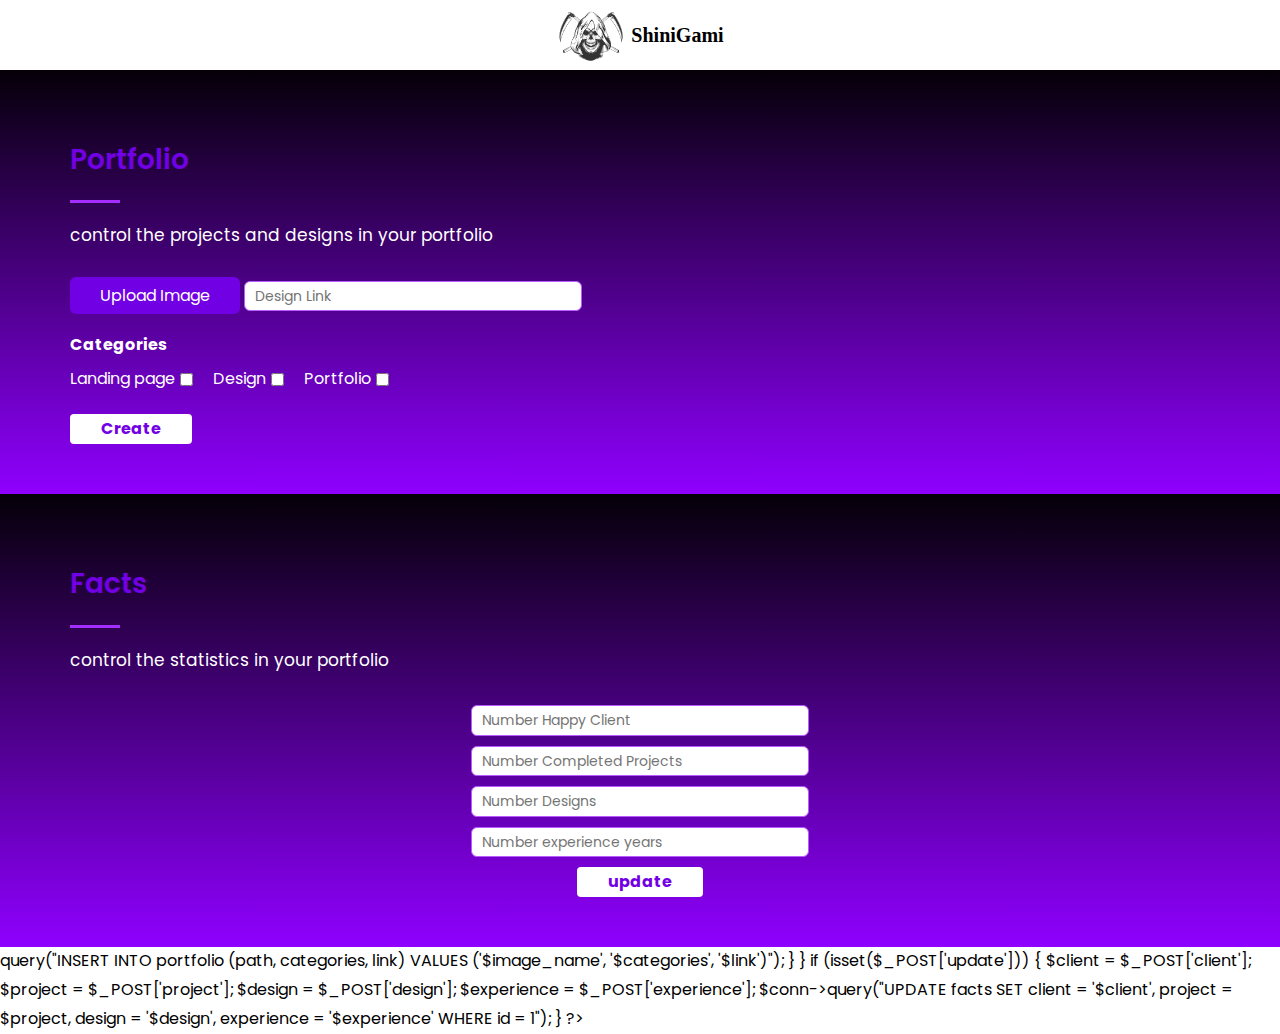
<file: dashboard.html>
<!DOCTYPE html>
<html lang="en">

<head>
  <meta charset="UTF-8">
  <meta name="viewport" content="width=device-width, initial-scale=1.0">
  <title>ShiniGami_Dashboard</title>
  <link rel="stylesheet" href="css/normalize.css">
  <link rel="stylesheet" href="css/main.css">
  <!--  -->
  <link rel="preconnect" href="https://fonts.googleapis.com">
  <link rel="preconnect" href="https://fonts.gstatic.com" crossorigin>
  <link href="https://fonts.googleapis.com/css2?family=Amiri:wght@400;700&family=Poppins:wght@400;600;700&display=swap"
    rel="stylesheet">
  <!--  -->
</head>

<body class="dashboard">
  <div class="logo">
    <img class="logo_image" src="imgs/shinigami_black_logo.webp" alt="logo">
    <span class="logo_text">ShiniGami</span>
  </div>
  <!-- PORTFOLIO -->
  <section class="portfolio_control">
    <div class="container">
      <div class="heading">
        <h2 class="title">Portfolio</h2>
        <p class="para">
          control the projects and designs in your portfolio
        </p>
      </div>
      <form method="POST" enctype="multipart/form-data">
        <div class="group_head">
          <label class="image_label" for="image">Upload Image</label>
          <input type="file" name="image" id="image" hidden>
          <input type="text" name="link" id="link" placeholder="Design Link">
        </div>
        <strong>Categories</strong>
        <div class="checkboxes">
          <div class="group">
            <label for="cat_1">Landing page</label>
            <input type="checkbox" name="cat_1" id="cat_1" value="lp">
          </div>
          <div class="group">
            <label for="cat_2">Design</label>
            <input type="checkbox" name="cat_2" id="cat_2" value="design">
          </div>
          <div class="group">
            <label for="cat_3">Portfolio</label>
            <input type="checkbox" name="cat_3" id="cat_3" value="portfolio">
          </div>
        </div>
        <button type="submit" name="upload">Create</button>
      </form>
  </section>
  <!-- FACTS -->
  <section class="facts_control">
    <div class="container">
      <div class="heading">
        <h2 class="title">Facts</h2>
        <p class="para">
          control the statistics in your portfolio
        </p>
      </div>
      <form method="POST">
        <input type="number" name="client" placeholder="Number Happy Client">
        <input type="number" name="project" placeholder="Number Completed Projects">
        <input type="number" name="design" placeholder="Number Designs">
        <input type="number" name="experience" placeholder="Number experience years">
        <button type="submit" name="update">update</button>
      </form>
  </section>
  </div>
</body>

</html>
<?php
$conn = new mysqli('localhost', 'root', '', 'shinigami');
if (isset($_POST['upload'])) {
  $link = $_POST['link'];
  $categories = "";
  if (isset($_POST['cat_1'])) {
    $categories = $categories  . $_POST['cat_1'] . " ";
  }
  if (isset($_POST['cat_2'])) {
    $categories = $categories  . $_POST['cat_2'] . " ";
  }
  if (isset($_POST['cat_3'])) {
    $categories = $categories  . $_POST['cat_3'];
  }
  $image_name = basename($_FILES['image']['name']);
  $image_name = $_FILES['image']['name'];
  $temp_name = $_FILES['image']['tmp_name'];
  $path = "./imgs/designs/" . $image_name;
  if (move_uploaded_file($temp_name, $path)) {
    $conn->query("INSERT INTO portfolio (path, categories, link) VALUES ('$image_name', '$categories', '$link')");
  }
}
if (isset($_POST['update'])) {
  $client = $_POST['client'];
  $project = $_POST['project'];
  $design = $_POST['design'];
  $experience = $_POST['experience'];
  $conn->query("UPDATE facts SET client = '$client', project = $project, design = '$design', experience = '$experience' WHERE id = 1");
}
?>
</file>
<file: css/main.css>
*{margin:0;padding:0;-moz-box-sizing:border-box;-webkit-box-sizing:border-box;-o-box-sizing:border-box;box-sizing:border-box}:root{--main: #7200e4;--d-main: #420075;--l-main: #a32eff;--t-main: #b75cff;--white: #fff;--black: #000;--pad: 50px 0;--trans: 0.3s}.light{--para: #666;--font: #040b14;--bg: #ffffff;--s-bg: #f8f8f9;--li: rgb(168, 169, 180);--l-bg: rgb(45, 49, 68)}.dark{--para: #aaa;--font: #ffffff;--bg: #050008;--s-bg: #1b002a;--li: #38393f;--l-bg: #eaecf5}html{scroll-behavior:smooth}body{font-family:"Poppins", sans-serif;line-height:1.8;color:var(--font)}a{text-decoration:none;color:inherit;transition:var(--trans)}ul{list-style:none}button,select{outline:none;border:1px solid transparent;cursor:pointer;transition:var(--trans)}p{color:var(--para)}.load{animation:lazy 0.5s ease-in-out}.container{position:relative;padding-left:15px;padding-right:15px;margin-left:auto;margin-right:auto}@media (min-width: 768px){.container{width:750px}}@media (min-width: 992px){.container{width:970px}}@media (min-width: 1200px){.container{width:1170px}}.hidden{opacity:0;pointer-events:none}.overlay{position:absolute;top:0;left:0;width:100%;height:100%;background-color:rgba(0,0,0,0.6);display:flex;align-items:center;justify-content:center;z-index:0}.heading .title{font-weight:600;font-size:28px;color:var(--main);position:relative;padding:15px 0}.heading .title::after{position:absolute;content:"";height:3px;width:50px;top:100%;left:0;background-color:var(--l-main)}.heading .title.arabic::after{right:0}.heading .para{margin:20px 0 30px;color:var(--para);font-size:17px}@media (max-width: 767px){.heading .title{font-size:20px}.heading .para{font-size:15px}}.logo{display:flex;align-items:center;justify-content:center;gap:5px}.logo img{height:70px}.logo span{color:var(--white);font-family:cursive;font-size:20px;font-weight:bold}@media (max-width: 767px){.logo .logo img{height:50px}.logo .logo span{font-size:16px}}header{position:fixed;top:0;left:0;width:100vw;z-index:1}header .container{display:flex;align-items:center;justify-content:space-between}header .container .toggler{width:40px;height:40px;background-color:var(--main);border-radius:50%;cursor:pointer;display:flex;align-items:center;justify-content:center;flex-direction:column;gap:4px;transition:var(--trans)}header .container .toggler span{width:40%;height:2px;background-color:var(--white)}header .container .toggler:hover,header .container .toggler .active{background-color:var(--l-main)}header .container .toggler.active{position:relative}header .container .toggler.active span{position:absolute;transition:var(--trans)}header .container .toggler.active span:first-of-type{-moz-transform:rotate(45deg);-webkit-transform:rotate(45deg);-o-transform:rotate(45deg);transform:rotate(45deg)}header .container .toggler.active span:nth-of-type(2){display:none}header .container .toggler.active span:last-of-type{-moz-transform:rotate(-45deg);-webkit-transform:rotate(-45deg);-o-transform:rotate(-45deg);transform:rotate(-45deg)}@media (max-width: 767px){header .container .logo img{height:50px}header .container .logo span{font-size:16px}header .container .toggler{width:30px;height:30px;gap:3px}header .container .toggler span{width:50%}}.social{display:flex;align-items:center;justify-content:center;gap:10px}.social a{background-color:var(--l-bg);width:35px;height:35px;border-radius:50%;display:flex;align-items:center;justify-content:center;font-size:15px;color:var(--bg)}.social a:hover{background-color:var(--main);color:var(--white)}@media (max-width: 767px){.social a{width:30px;height:30px;font-size:14px}}section.sidebar{position:fixed;top:0;left:0;width:300px;max-width:80%;height:100vh;background-color:var(--font);padding:20px;z-index:2;-moz-transform:translateX(-100%);-webkit-transform:translateX(-100%);-o-transform:translateX(-100%);transform:translateX(-100%)}section.sidebar.active{transition:var(--trans);-moz-transform:translateX(0%);-webkit-transform:translateX(0%);-o-transform:translateX(0%);transform:translateX(0%)}section.sidebar.arabic{-moz-transform:translateX(100%);-webkit-transform:translateX(100%);-o-transform:translateX(100%);transform:translateX(100%);right:0}section.sidebar.arabic.active{-moz-transform:translateX(0%);-webkit-transform:translateX(0%);-o-transform:translateX(0%);transform:translateX(0%)}section.sidebar .profile{text-align:center;color:var(--bg)}section.sidebar .profile img{width:120px;height:120px;border-radius:50%;display:block;margin:0 auto;border:7px solid var(--l-bg);transition:var(--trans)}section.sidebar .profile img:hover{border-color:var(--d-main)}section.sidebar .profile .name{display:block;font-weight:bold;font-size:24px;margin:15px 0}section.sidebar .main_menu{color:var(--li);margin-top:20px;font-size:15px}section.sidebar .main_menu li:not(:last-of-type){display:block;padding:10px 0}section.sidebar .main_menu li:not(:last-of-type) i{margin:0 10px}section.sidebar .main_menu li:not(:last-of-type):hover{color:var(--bg)}section.sidebar .main_menu li:not(:last-of-type):hover i{color:var(--main)}section.sidebar .main_menu li:not(:last-of-type) select{background:transparent;color:inherit}section.sidebar .main_menu li:not(:last-of-type) select{-moz-transform:translateX(-10px);-webkit-transform:translateX(-10px);-o-transform:translateX(-10px);transform:translateX(-10px)}section.sidebar .main_menu hr{width:90%;border-color:var(--main)}section.sidebar .main_menu button{text-align:center;display:flex;align-items:center;justify-content:center;width:100%;background:var(--l-bg);padding:7px 0;margin-top:20px;color:inherit;border-radius:25px}section.sidebar .main_menu button i{font-size:15px}section.sidebar .main_menu button:hover{background-color:var(--main);color:var(--white)}@media (max-width: 767px){section.sidebar .profile img{width:100px;height:100px;border-width:5px}section.sidebar .profile .name{font-size:18px}section.sidebar .main_menu li{font-size:12px}section.sidebar .main_menu li button{padding:5px 0}section.sidebar .main_menu li button i{font-size:14px}}section.above{position:relative;padding:var(--pad);height:100vh;background-image:url("../imgs/shinigami_bg.webp");background-position:top center;background-repeat:no-repeat;background-size:cover;display:flex;align-items:center;justify-content:center}section.above .container{width:fit-content;color:var(--white)}section.above .container h1{font-size:70px;font-family:cursive;margin:0}section.above .container p{font-size:25px;margin-top:10px;text-transform:capitalize;color:var(--white)}section.above .container p span{border-bottom:3px solid var(--l-main)}@media (max-width: 767px){section.above .container h1{font-size:40px}section.above .container p{font-size:16px}}section.about{padding:var(--pad);background-color:var(--bg);color:var(--font)}section.about .container .content{display:flex;justify-content:center;gap:20px}section.about .container .content img{margin-top:10px;width:250px;height:250px;border-radius:10px;border:2px solid var(--l-bg)}section.about .container .content .text h3{margin:0;color:var(--l-main);font-size:22px}section.about .container .content .text .intro{margin:10px 0}section.about .container .content .text .info{display:flex}section.about .container .content .text .info ul li{position:relative;padding:5px 10px}section.about .container .content .text .info ul li::before{position:absolute;content:"\f0da";font-family:"Font awesome 5 free";font-weight:bolder;color:var(--main);left:0%}section.about .container .content .text .info ul li strong{padding:0 5px}section.about .container .content .text .info ul li span{font-size:15px;color:var(--para)}@media (max-width: 991px){section.about .container .content .text .info{flex-direction:column}}section.about .container .content .text .info.arabic ul li::before{right:0;content:"\f0d9"}section.about .container .content .text .end{margin-top:20px}@media (max-width: 767px){section.about .container .content{flex-direction:column;align-items:center;gap:30px}section.about .container .content img{width:80vw;height:80vw}section.about .container .content .text{font-size:13px}section.about .container .content .text h3{font-size:20px}}section.facts{background-color:var(--s-bg);padding:var(--pad)}section.facts .boxes{display:flex;align-items:center;justify-content:center;flex-wrap:wrap}section.facts .boxes .box{padding:30px;text-align:center;background-color:var(--t-main);color:var(--white);min-width:250px}section.facts .boxes i{font-size:25px;background-color:var(--black);width:50px;height:50px;display:flex;align-items:center;justify-content:center;margin:0 auto;border-radius:50%}section.facts .boxes .number{display:block;font-size:30px}section.facts .boxes .desc{font-size:15px}section.skills{padding:var(--pad);background-color:var(--bg);color:var(--font)}section.skills .slider{position:relative;overflow:hidden;height:250px}section.skills .slider .inner_slider{position:absolute;top:0;left:0;height:100%;width:200%;display:grid;grid-template-columns:repeat(7, 1fr);gap:10px;pointer-events:none;transition:0s ease-in}section.skills .slider .inner_slider .skill{display:flex;align-items:center;justify-content:center;flex-direction:column;gap:10px}section.skills .slider .inner_slider .skill strong{font-size:25px;color:var(--font)}section.skills .slider .inner_slider .skill .progress_bar{width:100px;height:100px;border-radius:50%;display:flex;align-items:center;justify-content:center;color:var(--d-main)}section.skills .slider .inner_slider .skill .progress_bar::after{content:attr(data-progress);font-weight:bold}section.skills .slider .inner_slider .skill .progress_bar progress{visibility:hidden;height:0;width:0}section.skills .slider .inner_slider .skill .html{--html: 0%;background:radial-gradient(closest-side, var(--bg) 79%, transparent 80%),conic-gradient(#f06529 var(--html), #f065293b 0%)}section.skills .slider .inner_slider .skill .html::after{color:#f06529}section.skills .slider .inner_slider .skill .css{--css: 0%;background:radial-gradient(closest-side, var(--bg) 79%, transparent 80%),conic-gradient(#2965f1 var(--css), rgba(39,100,241,0.247) 0%)}section.skills .slider .inner_slider .skill .css::after{color:#2965f1}section.skills .slider .inner_slider .skill .javascript{--java: 0%;background:radial-gradient(closest-side, var(--bg) 79%, transparent 80%),conic-gradient(#f0db4f var(--java), #f0da4f3f 0%)}section.skills .slider .inner_slider .skill .javascript::after{color:#f0db4f}section.skills .slider .inner_slider .skill .php{--php: 0%;background:radial-gradient(closest-side, var(--bg) 79%, transparent 80%),conic-gradient(#8993be var(--php), rgba(137,147,190,0.184) 0%)}section.skills .slider .inner_slider .skill .php::after{color:#8993be}section.skills .slider .inner_slider .skill .scss{--scss: 0%;background:radial-gradient(closest-side, var(--bg) 79%, transparent 80%),conic-gradient(#c69 var(--scss), #cc669923 0%)}section.skills .slider .inner_slider .skill .scss::after{color:#cc6699}section.skills .slider .inner_slider .skill .vue{--vue: 0%;background:radial-gradient(closest-side, var(--bg) 79%, transparent 80%),conic-gradient(#42b883 var(--vue), rgba(66,184,131,0.122) 0%)}section.skills .slider .inner_slider .skill .vue::after{color:#42b883}section.skills .slider .inner_slider .skill .laravel{--laravel: 0%;background:radial-gradient(closest-side, var(--bg) 79%, transparent 80%),conic-gradient(#fb503b var(--laravel), #fb513b27 0%)}section.skills .slider .inner_slider .skill .laravel::after{color:#fb503b}@media (max-width: 767px){section.skills .slider .inner_slider{gap:20px}section.skills .slider .inner_slider .skill strong{font-size:12px}section.skills .slider .inner_slider .skill .progress_bar{width:60px;height:60px}section.skills .slider .inner_slider .skill .progress_bar::after{font-size:12px}}section.portfolio{padding:var(--pad);background-color:var(--s-bg);color:var(--font)}section.portfolio .content .menu{text-align:center;display:flex;justify-content:center;align-items:center}section.portfolio .content .menu li{display:inline-block;padding:5px 15px;transition:var(--trans);cursor:pointer;font-size:15px}section.portfolio .content .menu li.active,section.portfolio .content .menu li:hover{background-color:var(--main);color:var(--white)}section.portfolio .content .zoom_out{position:fixed;background-color:red;color:var(--white);width:35px;height:35px;border-radius:50%;top:15%;left:50%;display:flex;align-items:center;justify-content:center;cursor:pointer;transition:var(--trans);z-index:3}section.portfolio .content .zoom_out:hover{border:2px solid red;color:red;background-color:transparent}section.portfolio .content .projects{margin-top:20px;display:grid;grid-template-columns:repeat(auto-fill, minmax(200px, 1fr));gap:15px;min-height:150px}section.portfolio .content .projects .project{position:relative;overflow:hidden}section.portfolio .content .projects .project img{width:100%;height:100%}section.portfolio .content .projects .project .opers{position:absolute;bottom:0;width:100%;min-height:20%;background-color:var(--l-main);color:var(--white);display:flex;justify-content:space-around;align-items:center;transition:var(--trans);-moz-transform:translateY(101%);-webkit-transform:translateY(101%);-o-transform:translateY(101%);transform:translateY(101%)}section.portfolio .content .projects .project .opers i{cursor:pointer}section.portfolio .content .projects .project:hover .opers{-moz-transform:translateY(0%);-webkit-transform:translateY(0%);-o-transform:translateY(0%);transform:translateY(0%)}section.portfolio .content .projects .project.design .opers a{display:none}section.portfolio .content .projects .open::after{position:fixed;content:"";width:100vw;height:100vh;background-color:rgba(0,0,0,0.6);top:0;left:0;z-index:2;transition:var(--trans)}section.portfolio .content .projects .open img{position:fixed;width:60vw;height:auto;left:50%;top:50%;-moz-transform:translate(-50%, -50%);-webkit-transform:translate(-50%, -50%);-o-transform:translate(-50%, -50%);transform:translate(-50%, -50%);z-index:3}@media (max-width: 767px){section.portfolio .content .projects .open img{width:80vw;height:80vw}}@media (max-width: 767px){section.portfolio .content .menu li{font-size:13px;padding:7px}}section.services{padding:var(--pad);background-color:var(--bg);color:var(--font)}section.services .content{display:flex;align-items:center;justify-content:center;flex-wrap:wrap;gap:30px;counter-reset:serve}section.services .content .service{width:250px;max-width:100%;background-color:var(--s-bg);position:relative;transition:var(--trans)}section.services .content .service::before{position:absolute;content:"";top:-1px;left:50%;-moz-transform:translateX(-50%);-webkit-transform:translateX(-50%);-o-transform:translateX(-50%);transform:translateX(-50%);height:2px;width:0;background-color:var(--l-main);transition:var(--trans)}section.services .content .service:hover::before{width:100%}section.services .content .service:hover{-moz-transform:translateY(-10%);-webkit-transform:translateY(-10%);-o-transform:translateY(-10%);transform:translateY(-10%)}section.services .content .service .head{text-align:center;padding:20px}section.services .content .service .head i{font-size:60px;color:#ddd}section.services .content .service .head span{display:block;margin-top:15px;font-size:20px;font-weight:bold;color:var(--l-main)}section.services .content .service .info{text-align:end;padding:5px;background-color:#eee;position:relative;counter-increment:serve;overflow:hidden}section.services .content .service .info::before{position:absolute;content:"0" counter(serve);height:100%;width:35%;display:flex;align-items:center;justify-content:center;font-size:22px;font-weight:bold;color:var(--white);left:0;top:0;background-color:var(--l-main)}section.services .content .service .info::after{position:absolute;content:"";height:100%;width:15%;top:0;left:30%;background-color:#d9d9d9;-moz-transform:skewX(-25deg);-webkit-transform:skewX(-25deg);-o-transform:skewX(-25deg);transform:skewX(-25deg)}section.services .content .service .info button{font-size:13px;color:var(--main)}section.services .content .service .details{position:absolute;top:0;left:0;background-color:var(--main);color:var(--white);padding:10px;width:100%;height:80%;font-size:13px}section.features{padding:50px 0 100px;background-color:#1b002a;color:var(--white);counter-reset:feat}section.features .heading .title{color:var(--l-main)}section.features .heading .para{color:#ddd}section.features .content{display:flex;align-items:center;justify-content:center;gap:40px}section.features .content .text .list{margin-top:20px}section.features .content .text .list li{opacity:0.1;cursor:pointer;font-size:14px;display:flex;align-items:center;gap:5px;padding:10px 0;counter-increment:feat;transition:var(--trans);position:relative}section.features .content .text .list li span{background-color:var(--l-main);width:25px;height:25px;border-radius:50%;display:flex;align-items:center;justify-content:center}section.features .content .text .list li p{flex:1;color:var(--white)}section.features .content .text .list li.active{opacity:1}section.features .content .images{overflow:hidden;width:35%}section.features .content .images img{display:none}section.features .content .images img.active{display:inline-block;width:100%}@media (max-width: 767px){section.features .content{flex-direction:column}section.features .content .images{width:90%;order:-1}}footer{padding:30px 0;background-color:var(--bg)}footer .container{display:flex;align-items:center;justify-content:space-between}footer .container .copyrights{color:var(--font)}footer .container .copyrights strong{color:var(--l-main)}@media (max-width: 767px){footer .container{flex-direction:column;gap:30px}}.up{position:fixed;right:20px;bottom:20px;background-color:var(--main);width:35px;height:35px;display:flex;align-items:center;justify-content:center;border-radius:50%;color:var(--white);transition:var(--trans)}.up:hover{border:2px solid var(--l-main);color:var(--l-main);background-color:transparent}.dashboard .logo span{color:var(--black)}.dashboard button{border-radius:4px;padding:5px 30px;font-weight:bold;color:var(--main);background-color:var(--white)}.dashboard button:hover{background-color:transparent;color:var(--white);border:1px solid var(--white)}.dashboard input{padding:5px 10px;border-radius:6px;outline:none;border:1px solid var(--t-main);caret-color:var(--main)}.dashboard input::placeholder{font-size:14px;transition:var(--trans)}.dashboard input:focus::placeholder{opacity:0}.portfolio_control{background:linear-gradient(180deg, #050008 0%, #8f00ff 100%);color:var(--white);padding:var(--pad)}.portfolio_control form .group_head{margin-bottom:20px}.portfolio_control form .image_label{background-color:var(--main);color:var(--white);padding:7px 30px;border-radius:6px;cursor:pointer;transition:var(--trans)}.portfolio_control form .image_label:hover{background-color:var(--l-main)}.portfolio_control form .checkboxes{display:flex;align-items:center;gap:20px;margin:5px 0 20px}.portfolio_control form .checkboxes .group{display:flex;align-items:center;gap:5px}.portfolio_control form .checkboxes .group input,.portfolio_control form .checkboxes .group label{cursor:pointer}@media (max-width: 767px){.portfolio_control .group_head{display:flex;flex-direction:column;gap:10px}.portfolio_control .checkboxes{flex-direction:column}.portfolio_control .checkboxes .group{width:100%;font-size:14px;padding:0 10px}.portfolio_control button{display:block;margin:0 auto}}.facts_control{background:linear-gradient(180deg, #050008 0%, #8f00ff 100%);color:var(--white);padding:var(--pad)}.facts_control form{display:flex;flex-direction:column;align-items:center;gap:10px}@keyframes lazy{from{opacity:0;-moz-transform:scale(0.1);-webkit-transform:scale(0.1);-o-transform:scale(0.1);transform:scale(0.1)}to{opacity:1;-moz-transform:scale(1);-webkit-transform:scale(1);-o-transform:scale(1);transform:scale(1)}}
/*# sourceMappingURL=main.css.map */
</file>
